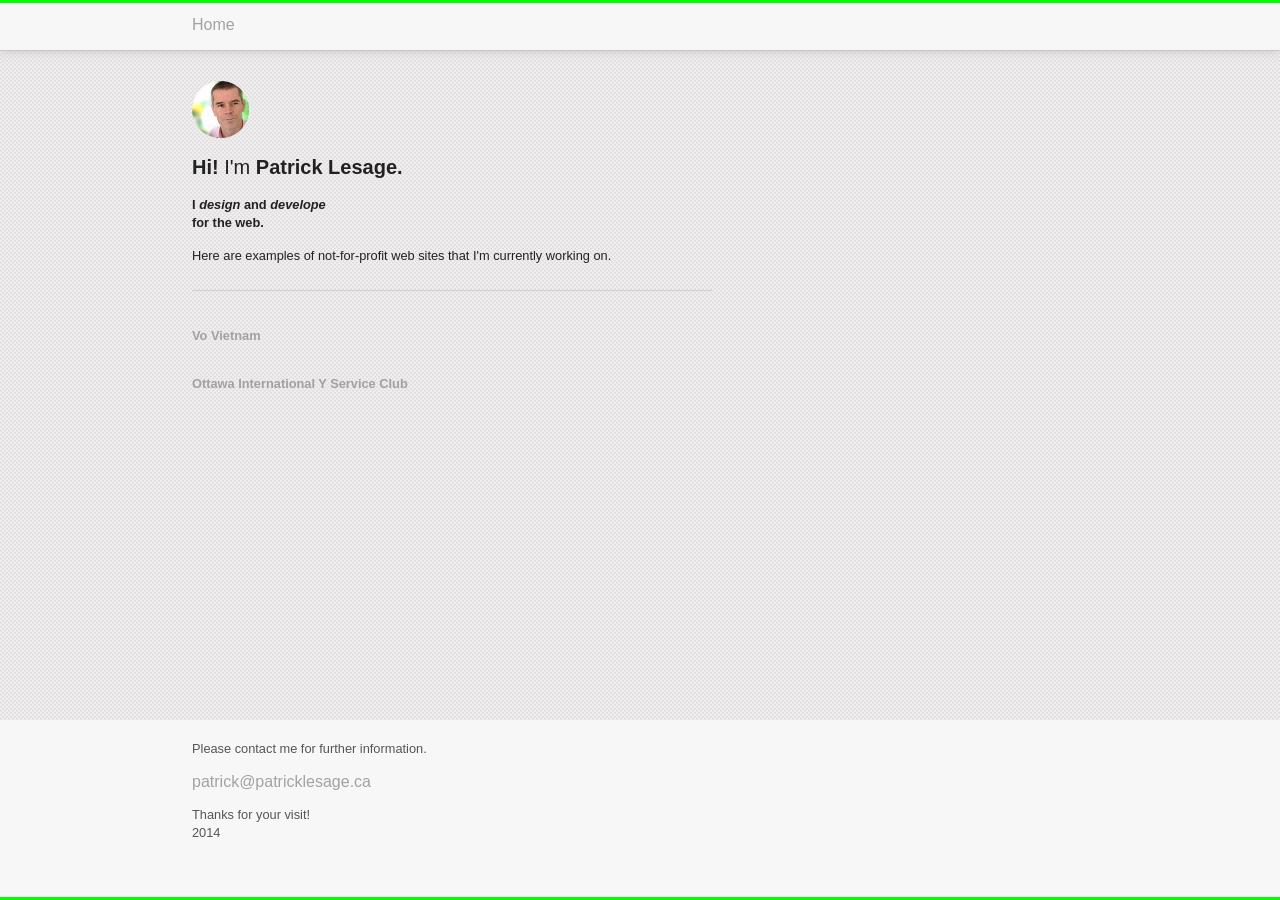
<file: index.html>
<!DOCTYPE html>
<!--[if lt IE 7]>      <html class="no-js lt-ie9 lt-ie8 lt-ie7"> <![endif]-->
<!--[if IE 7]>         <html class="no-js lt-ie9 lt-ie8"> <![endif]-->
<!--[if IE 8]>         <html class="no-js lt-ie9"> <![endif]-->
<!--[if gt IE 8]><!--> <html class="no-js"> <!--<![endif]-->

<!-- 
    _   _. _|_ ._ o  _ |  |   _   _  _.  _,  _     _  _.
   |_) (_|  |  |  | |_ |< |_ (/_ _) (_| (_| (/_ o (_ (_|    
   |                                    ._)
       patrick@patricklesage.ca
 -->



    <head>
        <meta charset="utf-8">
        <meta http-equiv="X-UA-Compatible" content="IE=edge">
        <title>Patrick Lesage</title>
        <meta name="description" content="Patrick Lesage graphic artist web design developer">
        <meta name="viewport" content="width=device-width, initial-scale=1">

        <!-- Place favicon.ico and apple-touch-icon.png in the root directory -->
        <link rel="shortcut icon" href="favicon.ico">

        <link rel="stylesheet" href="css/styles.css">
        <script src="js/vendor/modernizr-2.6.2.min.js"></script>
    </head>
    <body>
        <!--[if lt IE 7]>
            <p class="browsehappy">You are using an <strong>outdated</strong> browser. Please <a href="http://browsehappy.com/">upgrade your browser</a> to improve your experience.</p>
        <![endif]-->

<!-- /*\/*\/*\/*\/*\/*\/*\/*\/*\/*\/*\/*\/*\/*\/*\/*\/*\/*\/*\/*\/*\/*\/*\/*\/*\/*\/*\/*\/*\ -->

<div id="wrap" class="wrapper">
    
    
<nav>
    <a href="index.html">Home</a>
</nav>


<header>
    <img src="img/Patrick-profile-circle.png" alt="visual identity" class="logo">
    <h1> 
        <span class="hi">Hi!</span> I'm <span class="me">Patrick Lesage.</span> <br>
    </h1>
    <h2>
        I <span class="fancy">design</span> and <span class="fancy">develope</span><br> for the web.
    </h2>
    <p>Here are examples of not-for-profit web sites that I'm currently working on.</p>
</header>
    <hr>
<article id="main" class="main" >
        <a href="vo.html">
            <h2>Vo Vietnam</h2>
        </a>
        <a href="oiysc.html">
            <h2>Ottawa International Y Service Club</h2>
        </a>

</article>
</div>

<footer id="footer" class="footer">
        <p>Please contact me for further information.</p>    
        <a href="mailto:patrick@patricklesage.ca">patrick@patricklesage.ca</a>
        <p>Thanks for your visit! <br>2014</p>
</footer>












<!-- /*\/*\/*\/*\/*\/*\/*\/*\/*\/*\/*\/*\/*\/*\/*\/*\/*\/*\/*\/*\/*\/*\/*\/*\/*\/*\/*\/*\/*\ -->

        <!-- don't forget to remove the "http:" from the CDN before going online -->
        <script src="http://ajax.googleapis.com/ajax/libs/jquery/1.10.2/jquery.min.js"></script>
        <script>window.jQuery || document.write('<script src="js/vendor/jquery-1.10.2.min.js"><\/script>')</script>
        <script src="js/plugins.js"></script>
        <script src="js/main.js"></script>

        <!-- Google Analytics -->
        <script>
          (function(i,s,o,g,r,a,m){i['GoogleAnalyticsObject']=r;i[r]=i[r]||function(){
          (i[r].q=i[r].q||[]).push(arguments)},i[r].l=1*new Date();a=s.createElement(o),
          m=s.getElementsByTagName(o)[0];a.async=1;a.src=g;m.parentNode.insertBefore(a,m)
          })(window,document,'script','//www.google-analytics.com/analytics.js','ga');

          ga('create', 'UA-48079008-1', 'patricklesage.ca');
          ga('send', 'pageview');

        </script>
   </body>
</html>
</file>
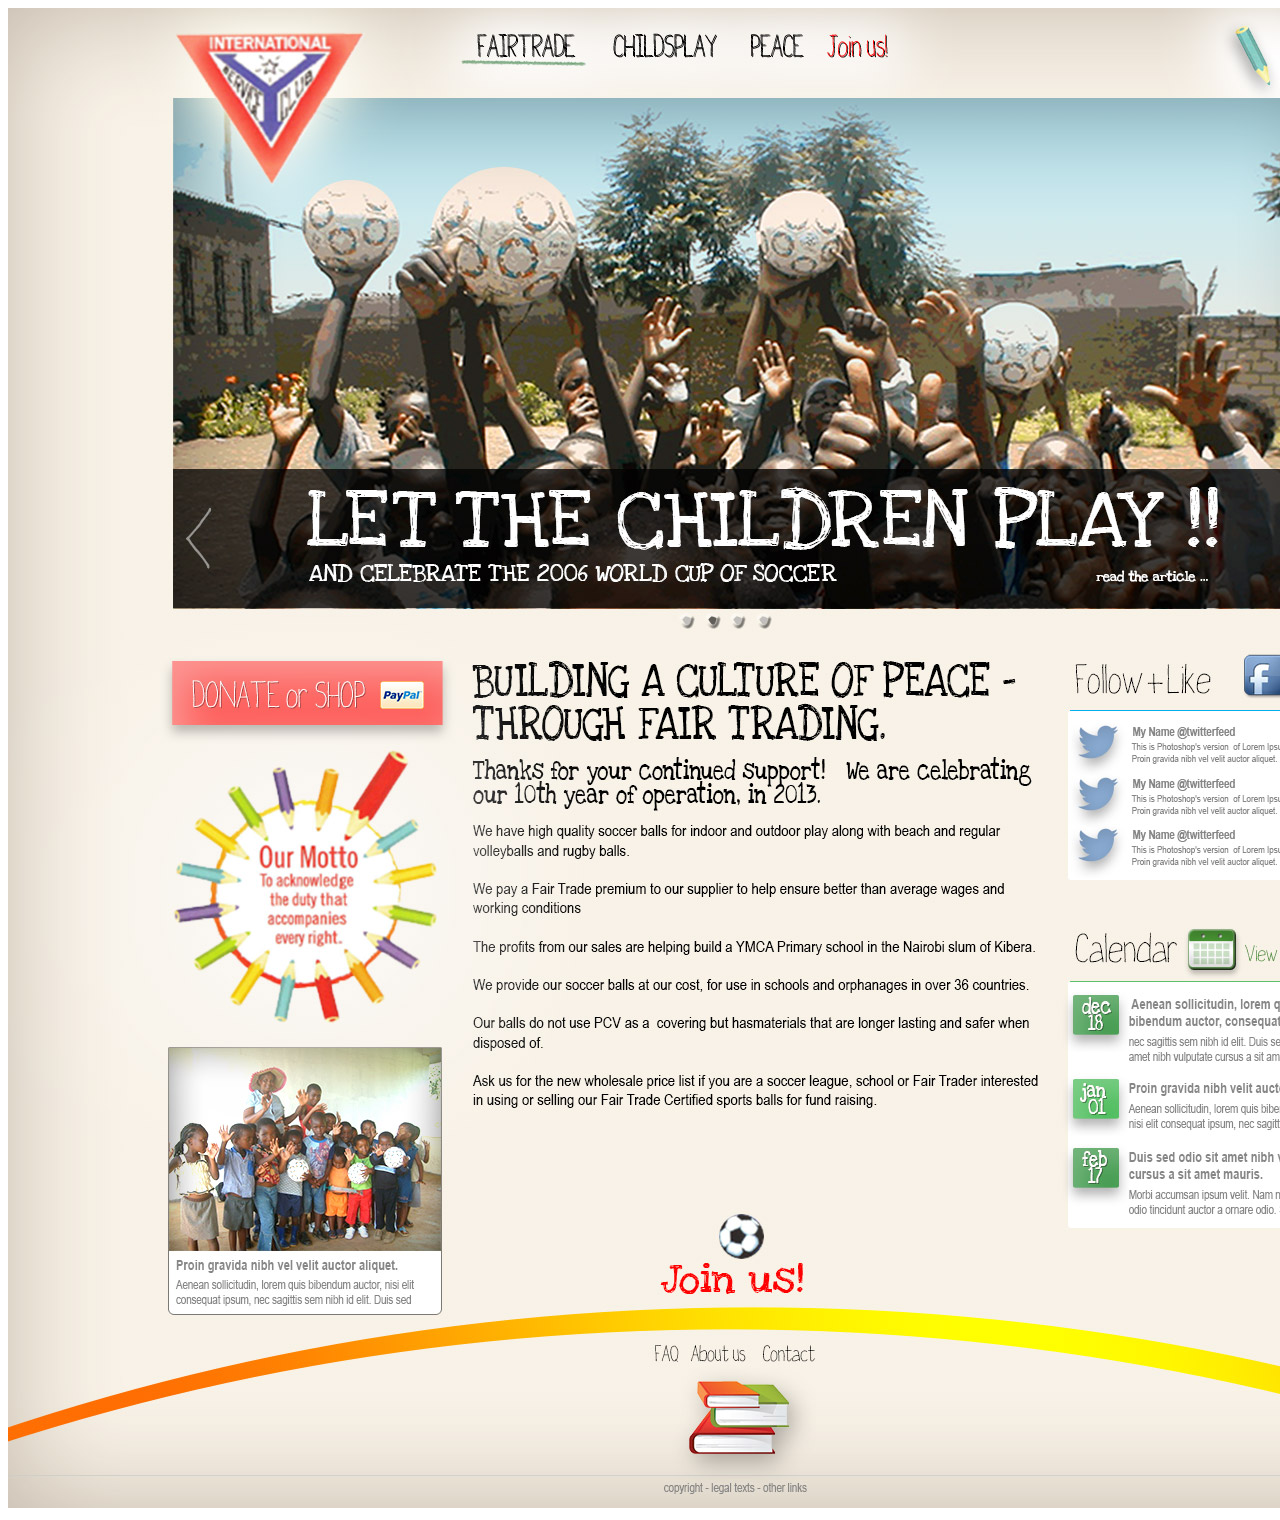
<file: oiysc/psd/index.html>
<!doctype html>
<html lang="en">
<head>
	<meta charset="UTF-8">
	<title>OIYSC mockup</title>
</head>
<body>

<a href="page.html"><img src="YSC-LandingPage.jpg" alt="landing page"></a>
	
</body>
</html>
</file>
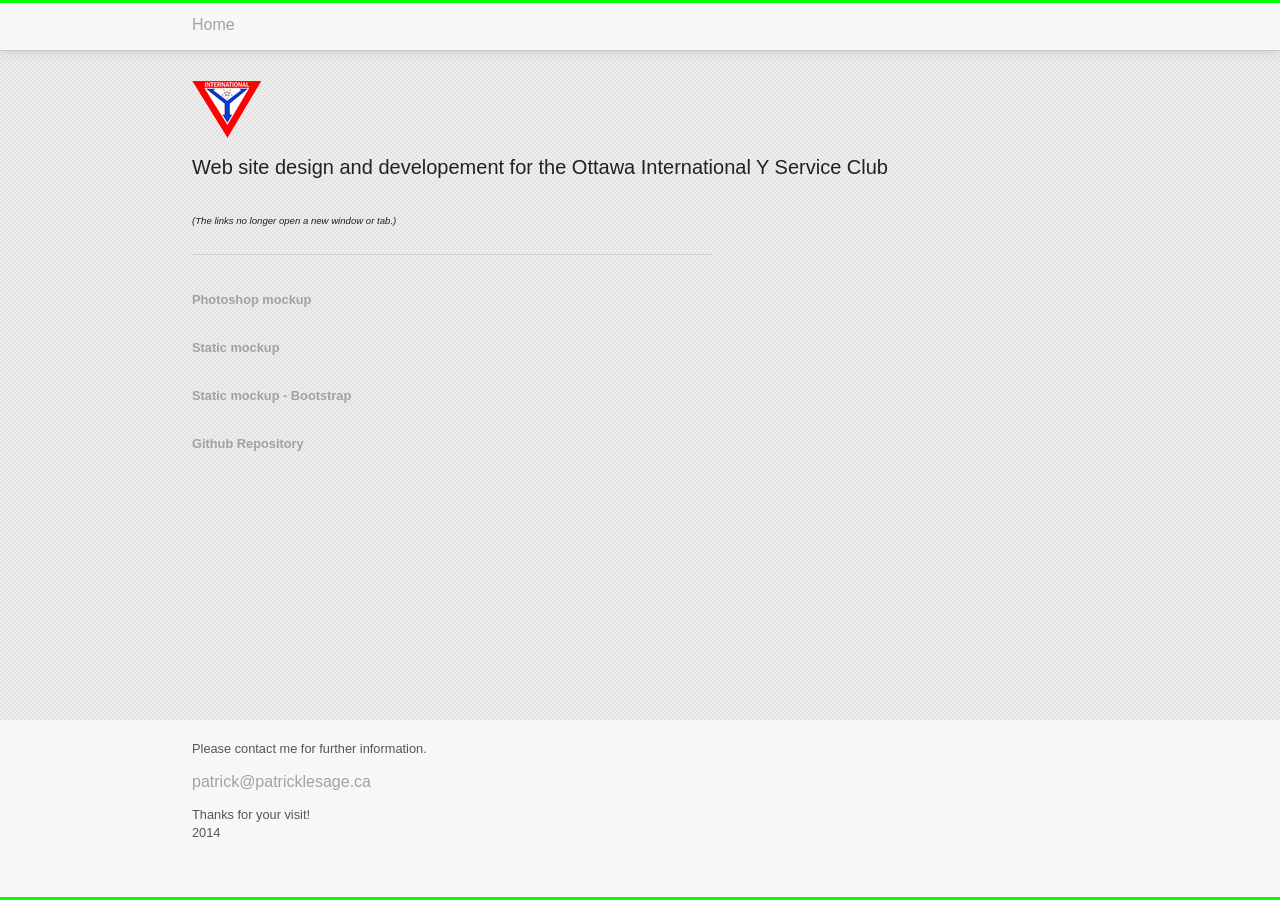
<file: oiysc.html>
<!DOCTYPE html>
<!--[if lt IE 7]>      <html class="no-js lt-ie9 lt-ie8 lt-ie7"> <![endif]-->
<!--[if IE 7]>         <html class="no-js lt-ie9 lt-ie8"> <![endif]-->
<!--[if IE 8]>         <html class="no-js lt-ie9"> <![endif]-->
<!--[if gt IE 8]><!--> <html class="no-js"> <!--<![endif]-->

<!-- 
    _   _. _|_ ._ o  _ |  |   _   _  _.  _,  _     _  _.
   |_) (_|  |  |  | |_ |< |_ (/_ _) (_| (_| (/_ o (_ (_|    
   |                                    ._)
       patrick@patricklesage.ca
 -->



    <head>
        <meta charset="utf-8">
        <meta http-equiv="X-UA-Compatible" content="IE=edge">
        <title>OIYSC - Ottawa International Y Service Club</title>
        <meta name="description" content="presentation of the website design for OIYSC">
        <meta name="viewport" content="width=device-width, initial-scale=1">

        <!-- Place favicon.ico and apple-touch-icon.png in the root directory -->
        <link rel="shortcut icon" href="favicon.ico">

        <link rel="stylesheet" href="css/styles.css">
        <script src="js/vendor/modernizr-2.6.2.min.js"></script>
    </head>
    <body>
        <!--[if lt IE 7]>
            <p class="browsehappy">You are using an <strong>outdated</strong> browser. Please <a href="http://browsehappy.com/">upgrade your browser</a> to improve your experience.</p>
        <![endif]-->

        <!-- Add your site or application content here -->
<!--         <p>Hello world! This is HTML5 Boilerplate.</p>
 -->
<!-- /*\/*\/*\/*\/*\/*\/*\/*\/*\/*\/*\/*\/*\/*\/*\/*\/*\/*\/*\/*\/*\/*\/*\/*\/*\/*\/*\/*\/*\ -->


<div id="wrap" class="wrapper">
    
<nav>
    <a href="index.html">Home</a>
</nav>

<header>
    <img src="img/OIYSC-logo.png" alt="visual identity" class="logo">
    <h1>Web site design and developement for the Ottawa International Y Service Club</h1>
    <p><i>(The links no longer open a new window or tab.)</i></p>
</header>
    <hr>
<article id="main" class="main" >
        <a href="oiysc/psd/index.html">
            <h2>Photoshop mockup</h2>
        <a href="oiysc/static/html/index.html">
            <h2>Static mockup</h2>
        </a>
        <a href="YSC-boot/html/index.html">
            <h2>Static mockup - Bootstrap</h2>
        </a>
        <a href="https://github.com/plsg/YSC-mockup.git">
            <h2>Github Repository</h2>
        </a>
</article>
</div>

<footer id="footer" class="footer">
        <p>Please contact me for further information.</p>    
        <a href="mailto:patrick@patricklesage.ca">patrick@patricklesage.ca</a>
        <p>Thanks for your visit! <br>2014</p>
</footer>















<!-- /*\/*\/*\/*\/*\/*\/*\/*\/*\/*\/*\/*\/*\/*\/*\/*\/*\/*\/*\/*\/*\/*\/*\/*\/*\/*\/*\/*\/*\ -->

        <!-- don't forget to remove the "http:" from the CDN before going online -->

        <script src="http://ajax.googleapis.com/ajax/libs/jquery/1.10.2/jquery.min.js"></script>
        <script>window.jQuery || document.write('<script src="js/vendor/jquery-1.10.2.min.js"><\/script>')</script>
        <script src="js/plugins.js"></script>
        <script src="js/main.js"></script>

        <!-- Google Analytics -->
        <script>
          (function(i,s,o,g,r,a,m){i['GoogleAnalyticsObject']=r;i[r]=i[r]||function(){
          (i[r].q=i[r].q||[]).push(arguments)},i[r].l=1*new Date();a=s.createElement(o),
          m=s.getElementsByTagName(o)[0];a.async=1;a.src=g;m.parentNode.insertBefore(a,m)
          })(window,document,'script','//www.google-analytics.com/analytics.js','ga');

          ga('create', 'UA-48079008-1', 'patricklesage.ca');
          ga('send', 'pageview');

        </script>
   </body>
</html>
</file>
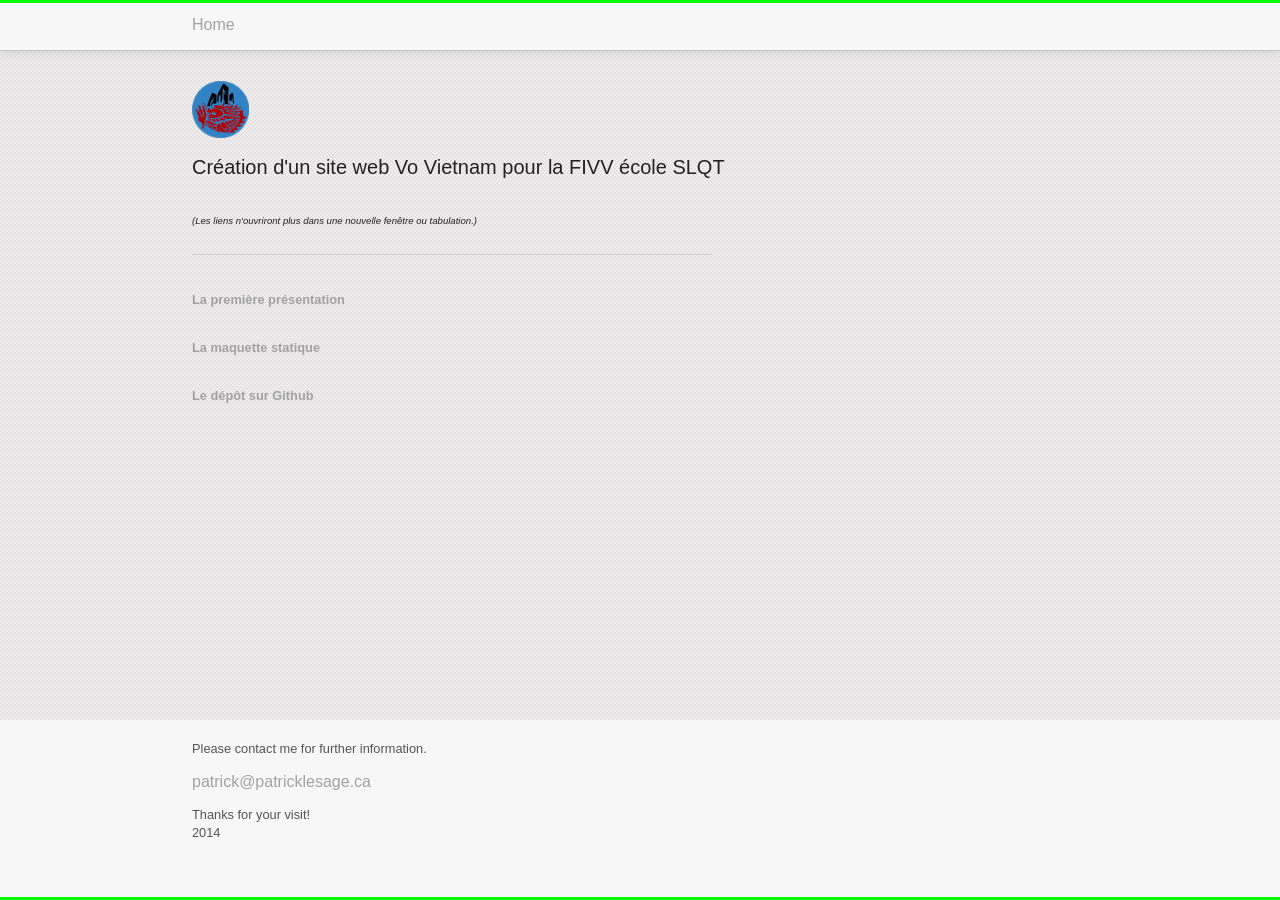
<file: vo.html>
<!DOCTYPE html>
<!--[if lt IE 7]>      <html class="no-js lt-ie9 lt-ie8 lt-ie7"> <![endif]-->
<!--[if IE 7]>         <html class="no-js lt-ie9 lt-ie8"> <![endif]-->
<!--[if IE 8]>         <html class="no-js lt-ie9"> <![endif]-->
<!--[if gt IE 8]><!--> <html class="no-js"> <!--<![endif]-->

<!-- 
    _   _. _|_ ._ o  _ |  |   _   _  _.  _,  _     _  _.
   |_) (_|  |  |  | |_ |< |_ (/_ _) (_| (_| (/_ o (_ (_|    
   |                                    ._)
       patrick@patricklesage.ca
 -->



    <head>
        <meta charset="utf-8">
        <meta http-equiv="X-UA-Compatible" content="IE=edge">
        <title>SLQT-FIVV</title>
        <meta name="description" content="presentation of the website design for SLQT-FIVV Vo Vietnam">
        <meta name="viewport" content="width=device-width, initial-scale=1">

        <!-- Place favicon.ico and apple-touch-icon.png in the root directory -->
        <link rel="shortcut icon" href="favicon.ico">

        <link rel="stylesheet" href="css/styles.css">
        <script src="js/vendor/modernizr-2.6.2.min.js"></script>
    </head>
    <body>
        <!--[if lt IE 7]>
            <p class="browsehappy">You are using an <strong>outdated</strong> browser. Please <a href="http://browsehappy.com/">upgrade your browser</a> to improve your experience.</p>
        <![endif]-->

        <!-- Add your site or application content here -->
<!--         <p>Hello world! This is HTML5 Boilerplate.</p>
 -->
<!-- /*\/*\/*\/*\/*\/*\/*\/*\/*\/*\/*\/*\/*\/*\/*\/*\/*\/*\/*\/*\/*\/*\/*\/*\/*\/*\/*\/*\/*\ -->


<div id="wrap" class="wrapper">
    
<nav>
    <a href="index.html">Home</a>
</nav>

<header>
    <img src="img/SLQT-blazon.png" alt="visual identity" class="logo">
    <h1>Création d'un site web Vo Vietnam pour la FIVV école SLQT</h1>
    <p><i>(Les liens n'ouvriront plus dans une nouvelle fenêtre ou tabulation.)</i></p>
</header>
    <hr>
<article id="main" class="main" >
        <a href="vo/presentation/Home2.html">
            <h2>La première présentation</h2>
        <a href="vo/static/SLQT-FIVV.html">
            <h2>La maquette statique</h2>
        </a>
        <a href="https://github.com/plsg/SLQT-FIVV.git">
            <h2>Le dépôt sur Github</h2>
        </a>
</article>

</div>

<footer id="footer" class="footer">
        <p>Please contact me for further information.</p>    
        <a href="mailto:patrick@patricklesage.ca">patrick@patricklesage.ca</a>
        <p>Thanks for your visit! <br>2014</p>
</footer>

















<!-- /*\/*\/*\/*\/*\/*\/*\/*\/*\/*\/*\/*\/*\/*\/*\/*\/*\/*\/*\/*\/*\/*\/*\/*\/*\/*\/*\/*\/*\ -->

        <!-- don't forget to remove the "http:" from the CDN before going online -->

        <script src="http://ajax.googleapis.com/ajax/libs/jquery/1.10.2/jquery.min.js"></script>
        <script>window.jQuery || document.write('<script src="js/vendor/jquery-1.10.2.min.js"><\/script>')</script>
        <script src="js/plugins.js"></script>
        <script src="js/main.js"></script>

        <!-- Google Analytics -->
        <script>
          (function(i,s,o,g,r,a,m){i['GoogleAnalyticsObject']=r;i[r]=i[r]||function(){
          (i[r].q=i[r].q||[]).push(arguments)},i[r].l=1*new Date();a=s.createElement(o),
          m=s.getElementsByTagName(o)[0];a.async=1;a.src=g;m.parentNode.insertBefore(a,m)
          })(window,document,'script','//www.google-analytics.com/analytics.js','ga');

          ga('create', 'UA-48079008-1', 'patricklesage.ca');
          ga('send', 'pageview');

        </script>
   </body>
</html>
</file>
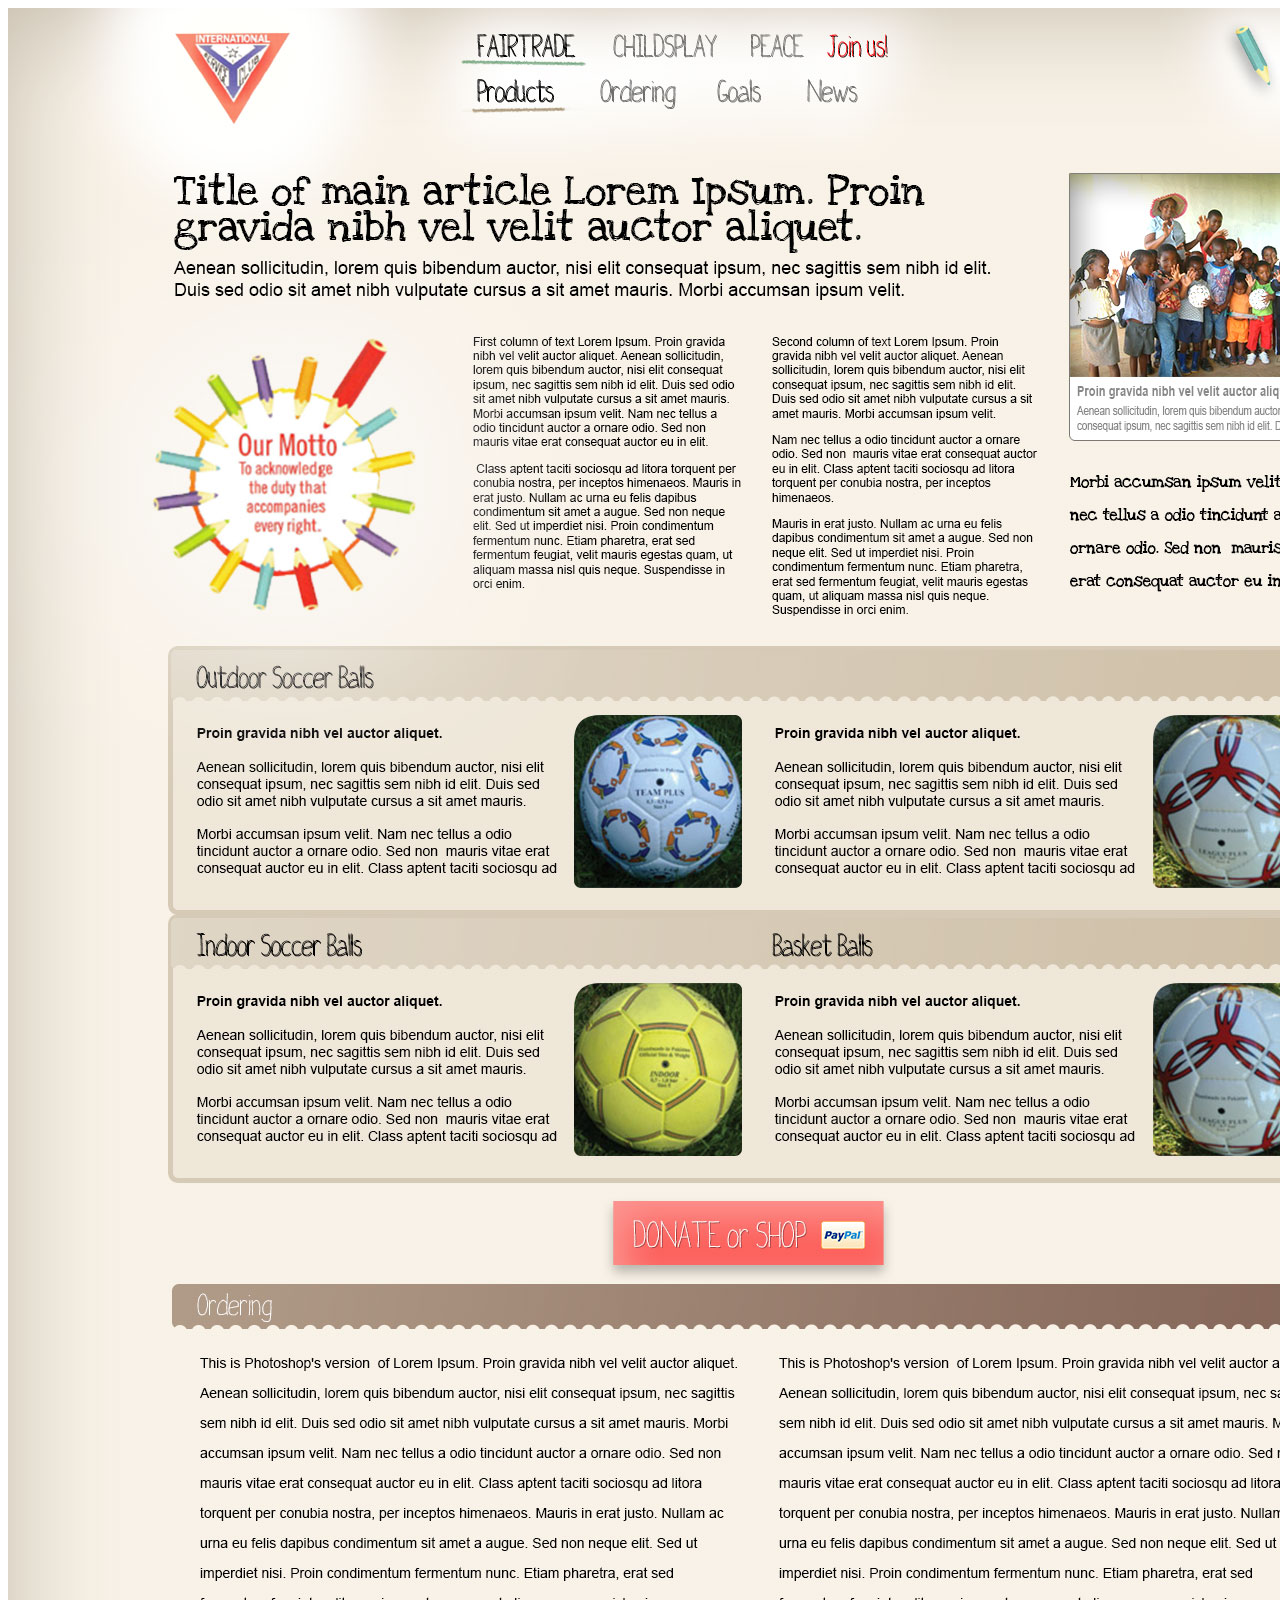
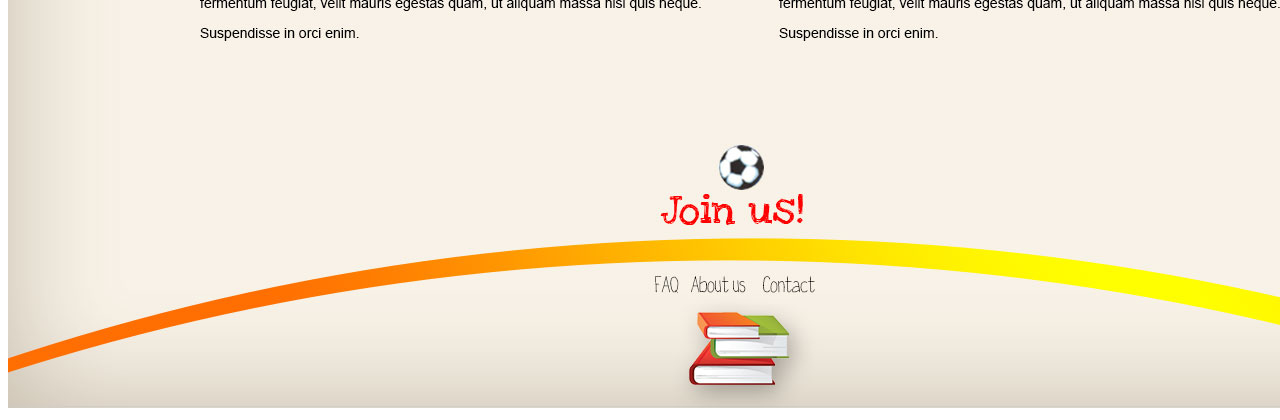
<file: oiysc/psd/page.html>
<!doctype html>
<html lang="en">
<head>
	<meta charset="UTF-8">
	<title>OIYSC mockup</title>
</head>
<body>

<a href="index.html"><img src="YSC-ProductPage.jpg" alt="product page"></a>
	
</body>
</html>
</file>
<file: css/styles.css>
/*
	www.fontsquirrel.com - FREE fonts for graphic designers
	  _                                                    
	_|_  _  ._  _|_  _  _.     o ._ ._  _  |    _  _  ._ _  
	 |  (_) | |  |_ _> (_| |_| | |  |  (/_ | o (_ (_) | | | 
	                     |                                              
 */
/* *****************************
 OVERLOCK fontfamily style linked 
************************************** */
/* #1 Regular Weight */
@font-face {
  font-family: "Overlock";
  src: url("../fonts/Overlock-Regular.ttf");
}
/* #2 Small Cap */
@font-face {
  font-family: "OverlockSC";
  src: url("../fonts/OverlockSC-Regular.otf");
}
/* ********************************
 DROIDSERIF fontfamily style linked 
************************************** */
/* #1 Regular Weight */
@font-face {
  font-family: "DroidSerif";
  src: url("../fonts/DroidSerif.ttf");
}
/* ********************************
 GREYSCALE_BASIC fontfamily style linked 
************************************** */
/* #1 Regular Weight */
@font-face {
  font-family: "Greyscale_Basic";
  src: url("../fonts/Greyscale_Basic_Regular.ttf");
}
/* ********************************
Freebie: Exo 2.0 - Free Sans Serif Font 
Designed by Nathanael Gama (https://twitter.com/thendiscovered / http://ndiscovered.com/index.php/exo-2-0/) and released for Smashing Magazine and its readers.
************************************** */
/* #1 Regular Weight */
@font-face {
  font-family: "Exo";
  src: url("../fonts/Exo2.0-Regular.otf");
}
/*! normalize.css v1.1.3 | MIT License | git.io/normalize */
/*
 ._   _  ._ ._ _   _. |  o _   _
 | | (_) |  | | | (_| |_ | /_ (/_

*/
/* ==========================================================================
   HTML5 display definitions
   ========================================================================== */
/**
 * Correct `block` display not defined in IE 6/7/8/9 and Firefox 3.
 */
article,
aside,
details,
figcaption,
figure,
footer,
header,
hgroup,
main,
nav,
section,
summary {
  display: block;
}
/**
 * Correct `inline-block` display not defined in IE 6/7/8/9 and Firefox 3.
 */
audio,
canvas,
video {
  display: inline-block;
  *display: inline;
  *zoom: 1;
}
/**
 * Prevent modern browsers from displaying `audio` without controls.
 * Remove excess height in iOS 5 devices.
 */
audio:not([controls]) {
  display: none;
  height: 0;
}
/**
 * Address styling not present in IE 7/8/9, Firefox 3, and Safari 4.
 * Known issue: no IE 6 support.
 */
[hidden] {
  display: none;
}
/* ==========================================================================
   Base
   ========================================================================== */
/**
 * 1. Correct text resizing oddly in IE 6/7 when body `font-size` is set using
 *    `em` units.
 * 2. Prevent iOS text size adjust after orientation change, without disabling
 *    user zoom.
 */
html {
  font-size: 100%;
  /* 1 */
  -ms-text-size-adjust: 100%;
  /* 2 */
  -webkit-text-size-adjust: 100%;
  /* 2 */
}
/**
 * Address `font-family` inconsistency between `textarea` and other form
 * elements.
 */
html,
button,
input,
select,
textarea {
  font-family: sans-serif;
}
/**
 * Address margins handled incorrectly in IE 6/7.
 */
body {
  margin: 0;
}
/* ==========================================================================
   Links
   ========================================================================== */
/**
 * Address `outline` inconsistency between Chrome and other browsers.
 */
a:focus {
  outline: thin dotted;
}
/**
 * Improve readability when focused and also mouse hovered in all browsers.
 */
a:active,
a:hover {
  outline: 0;
}
/* ==========================================================================
   Typography
   ========================================================================== */
/**
 * Address font sizes and margins set differently in IE 6/7.
 * Address font sizes within `section` and `article` in Firefox 4+, Safari 5,
 * and Chrome.
 */
h1 {
  font-size: 2em;
  margin: 0.67em 0;
}
h2 {
  font-size: 1.5em;
  margin: 0.83em 0;
}
h3 {
  font-size: 1.17em;
  margin: 1em 0;
}
h4 {
  font-size: 1em;
  margin: 1.33em 0;
}
h5 {
  font-size: 0.83em;
  margin: 1.67em 0;
}
h6 {
  font-size: 0.67em;
  margin: 2.33em 0;
}
/**
 * Address styling not present in IE 7/8/9, Safari 5, and Chrome.
 */
abbr[title] {
  border-bottom: 1px dotted;
}
/**
 * Address style set to `bolder` in Firefox 3+, Safari 4/5, and Chrome.
 */
b,
strong {
  font-weight: bold;
}
blockquote {
  margin: 1em 40px;
}
/**
 * Address styling not present in Safari 5 and Chrome.
 */
dfn {
  font-style: italic;
}
/**
 * Address differences between Firefox and other browsers.
 * Known issue: no IE 6/7 normalization.
 */
hr {
  -moz-box-sizing: content-box;
  box-sizing: content-box;
  height: 0;
}
/**
 * Address styling not present in IE 6/7/8/9.
 */
mark {
  background: #ff0;
  color: #000;
}
/**
 * Address margins set differently in IE 6/7.
 */
p,
pre {
  margin: 1em 0;
}
/**
 * Correct font family set oddly in IE 6, Safari 4/5, and Chrome.
 */
code,
kbd,
pre,
samp {
  font-family: monospace, serif;
  _font-family: 'courier new', monospace;
  font-size: 1em;
}
/**
 * Improve readability of pre-formatted text in all browsers.
 */
pre {
  white-space: pre;
  white-space: pre-wrap;
  word-wrap: break-word;
}
/**
 * Address CSS quotes not supported in IE 6/7.
 */
q {
  quotes: none;
}
/**
 * Address `quotes` property not supported in Safari 4.
 */
q:before,
q:after {
  content: '';
  content: none;
}
/**
 * Address inconsistent and variable font size in all browsers.
 */
small {
  font-size: 80%;
}
/**
 * Prevent `sub` and `sup` affecting `line-height` in all browsers.
 */
sub,
sup {
  font-size: 75%;
  line-height: 0;
  position: relative;
  vertical-align: baseline;
}
sup {
  top: -0.5em;
}
sub {
  bottom: -0.25em;
}
/* ==========================================================================
   Lists
   ========================================================================== */
/**
 * Address margins set differently in IE 6/7.
 */
dl,
menu,
ol,
ul {
  margin: 1em 0;
}
dd {
  margin: 0 0 0 40px;
}
/**
 * Address paddings set differently in IE 6/7.
 */
menu,
ol,
ul {
  padding: 0 0 0 40px;
}
/**
 * Correct list images handled incorrectly in IE 7.
 */
nav ul,
nav ol {
  list-style: none;
  list-style-image: none;
}
/* ==========================================================================
   Embedded content
   ========================================================================== */
/**
 * 1. Remove border when inside `a` element in IE 6/7/8/9 and Firefox 3.
 * 2. Improve image quality when scaled in IE 7.
 */
img {
  border: 0;
  /* 1 */
  -ms-interpolation-mode: bicubic;
  /* 2 */
}
/**
 * Correct overflow displayed oddly in IE 9.
 */
svg:not(:root) {
  overflow: hidden;
}
/* ==========================================================================
   Figures
   ========================================================================== */
/**
 * Address margin not present in IE 6/7/8/9, Safari 5, and Opera 11.
 */
figure {
  margin: 0;
}
/* ==========================================================================
   Forms
   ========================================================================== */
/**
 * Correct margin displayed oddly in IE 6/7.
 */
form {
  margin: 0;
}
/**
 * Define consistent border, margin, and padding.
 */
fieldset {
  border: 1px solid #c0c0c0;
  margin: 0 2px;
  padding: 0.35em 0.625em 0.75em;
}
/**
 * 1. Correct color not being inherited in IE 6/7/8/9.
 * 2. Correct text not wrapping in Firefox 3.
 * 3. Correct alignment displayed oddly in IE 6/7.
 */
legend {
  border: 0;
  /* 1 */
  padding: 0;
  white-space: normal;
  /* 2 */
  *margin-left: -7px;
  /* 3 */
}
/**
 * 1. Correct font size not being inherited in all browsers.
 * 2. Address margins set differently in IE 6/7, Firefox 3+, Safari 5,
 *    and Chrome.
 * 3. Improve appearance and consistency in all browsers.
 */
button,
input,
select,
textarea {
  font-size: 100%;
  /* 1 */
  margin: 0;
  /* 2 */
  vertical-align: baseline;
  /* 3 */
  *vertical-align: middle;
  /* 3 */
}
/**
 * Address Firefox 3+ setting `line-height` on `input` using `!important` in
 * the UA stylesheet.
 */
button,
input {
  line-height: normal;
}
/**
 * Address inconsistent `text-transform` inheritance for `button` and `select`.
 * All other form control elements do not inherit `text-transform` values.
 * Correct `button` style inheritance in Chrome, Safari 5+, and IE 6+.
 * Correct `select` style inheritance in Firefox 4+ and Opera.
 */
button,
select {
  text-transform: none;
}
/**
 * 1. Avoid the WebKit bug in Android 4.0.* where (2) destroys native `audio`
 *    and `video` controls.
 * 2. Correct inability to style clickable `input` types in iOS.
 * 3. Improve usability and consistency of cursor style between image-type
 *    `input` and others.
 * 4. Remove inner spacing in IE 7 without affecting normal text inputs.
 *    Known issue: inner spacing remains in IE 6.
 */
button,
html input[type="button"],
input[type="reset"],
input[type="submit"] {
  -webkit-appearance: button;
  /* 2 */
  cursor: pointer;
  /* 3 */
  *overflow: visible;
  /* 4 */
}
/**
 * Re-set default cursor for disabled elements.
 */
button[disabled],
html input[disabled] {
  cursor: default;
}
/**
 * 1. Address box sizing set to content-box in IE 8/9.
 * 2. Remove excess padding in IE 8/9.
 * 3. Remove excess padding in IE 7.
 *    Known issue: excess padding remains in IE 6.
 */
input[type="checkbox"],
input[type="radio"] {
  box-sizing: border-box;
  /* 1 */
  padding: 0;
  /* 2 */
  *height: 13px;
  /* 3 */
  *width: 13px;
  /* 3 */
}
/**
 * 1. Address `appearance` set to `searchfield` in Safari 5 and Chrome.
 * 2. Address `box-sizing` set to `border-box` in Safari 5 and Chrome
 *    (include `-moz` to future-proof).
 */
input[type="search"] {
  -webkit-appearance: textfield;
  /* 1 */
  -moz-box-sizing: content-box;
  -webkit-box-sizing: content-box;
  /* 2 */
  box-sizing: content-box;
}
/**
 * Remove inner padding and search cancel button in Safari 5 and Chrome
 * on OS X.
 */
input[type="search"]::-webkit-search-cancel-button,
input[type="search"]::-webkit-search-decoration {
  -webkit-appearance: none;
}
/**
 * Remove inner padding and border in Firefox 3+.
 */
button::-moz-focus-inner,
input::-moz-focus-inner {
  border: 0;
  padding: 0;
}
/**
 * 1. Remove default vertical scrollbar in IE 6/7/8/9.
 * 2. Improve readability and alignment in all browsers.
 */
textarea {
  overflow: auto;
  /* 1 */
  vertical-align: top;
  /* 2 */
}
/* ==========================================================================
   Tables
   ========================================================================== */
/**
 * Remove most spacing between table cells.
 */
table {
  border-collapse: collapse;
  border-spacing: 0;
}
/*! HTML5 Boilerplate v4.3.0 | MIT License | http://h5bp.com/ */
/*
._ _   _. o ._ 
| | | (_| | | |

*/
/*
 * What follows is the result of much research on cross-browser styling.
 * Credit left inline and big thanks to Nicolas Gallagher, Jonathan Neal,
 * Kroc Camen, and the H5BP dev community and team.
 */
/* ==========================================================================
   Base styles: opinionated defaults
   ========================================================================== */
html,
button,
input,
select,
textarea {
  color: #222;
}
html {
  font-size: 1em;
  line-height: 1.4;
}
/*
 * Remove text-shadow in selection highlight: h5bp.com/i
 * These selection rule sets have to be separate.
 * Customize the background color to match your design.
 */
::-moz-selection {
  background: #b3d4fc;
  text-shadow: none;
}
::selection {
  background: #b3d4fc;
  text-shadow: none;
}
/*
 * A better looking default horizontal rule
 */
hr {
  display: block;
  height: 1px;
  border: 0;
  border-top: 1px solid #ccc;
  margin: 1em 0;
  padding: 0;
}
/*
 * Remove the gap between images, videos, audio and canvas and the bottom of
 * their containers: h5bp.com/i/440
 */
audio,
canvas,
img,
video {
  vertical-align: middle;
}
/*
 * Remove default fieldset styles.
 */
fieldset {
  border: 0;
  margin: 0;
  padding: 0;
}
/*
 * Allow only vertical resizing of textareas.
 */
textarea {
  resize: vertical;
}
/* ==========================================================================
   Browse Happy prompt
   ========================================================================== */
.browsehappy {
  margin: 0.2em 0;
  background: #ccc;
  color: #000;
  padding: 0.2em 0;
}
/* ==========================================================================
   Helper classes
   ========================================================================== */
/*
 * Image replacement
 */
.ir {
  background-color: transparent;
  border: 0;
  overflow: hidden;
  /* IE 6/7 fallback */
  *text-indent: -9999px;
}
.ir:before {
  content: "";
  display: block;
  width: 0;
  height: 150%;
}
/*
 * Hide from both screenreaders and browsers: h5bp.com/u
 */
.hidden {
  display: none !important;
  visibility: hidden;
}
/*
 * Hide only visually, but have it available for screenreaders: h5bp.com/v
 */
.visuallyhidden {
  border: 0;
  clip: rect(0 0 0 0);
  height: 1px;
  margin: -1px;
  overflow: hidden;
  padding: 0;
  position: absolute;
  width: 1px;
}
/*
 * Extends the .visuallyhidden class to allow the element to be focusable
 * when navigated to via the keyboard: h5bp.com/p
 */
.visuallyhidden.focusable:active,
.visuallyhidden.focusable:focus {
  clip: auto;
  height: auto;
  margin: 0;
  overflow: visible;
  position: static;
  width: auto;
}
/*
 * Hide visually and from screenreaders, but maintain layout
 */
.invisible {
  visibility: hidden;
}
/*
 * Clearfix: contain floats
 *
 * For modern browsers
 * 1. The space content is one way to avoid an Opera bug when the
 *    `contenteditable` attribute is included anywhere else in the document.
 *    Otherwise it causes space to appear at the top and bottom of elements
 *    that receive the `clearfix` class.
 * 2. The use of `table` rather than `block` is only necessary if using
 *    `:before` to contain the top-margins of child elements.
 */
.clearfix:before,
.clearfix:after {
  content: " ";
  /* 1 */
  display: table;
  /* 2 */
}
.clearfix:after {
  clear: both;
}
/*
 * For IE 6/7 only
 * Include this rule to trigger hasLayout and contain floats.
 */
.clearfix {
  *zoom: 1;
}
/* ==========================================================================
   EXAMPLE Media Queries for Responsive Design.
   These examples override the primary ('mobile first') styles.
   Modify as content requires.
   ========================================================================== */
@media only screen and (min-width: 35em) {
  /* Style adjustments for viewports that meet the condition */
}
@media print, (-o-min-device-pixel-ratio: 5/4), (-webkit-min-device-pixel-ratio: 1.25), (min-resolution: 120dpi) {
  /* Style adjustments for high resolution devices */
}
/* ==========================================================================
   Print styles.
   Inlined to avoid required HTTP connection: h5bp.com/r
   ========================================================================== */
@media print {
  * {
    background: transparent !important;
    color: #000 !important;
    /* Black prints faster: h5bp.com/s */
    box-shadow: none !important;
    text-shadow: none !important;
  }
  a,
  a:visited {
    text-decoration: underline;
  }
  a[href]:after {
    content: " (" attr(href) ")";
  }
  abbr[title]:after {
    content: " (" attr(title) ")";
  }
  /*
     * Don't show links for images, or javascript/internal links
     */
  .ir a:after,
  a[href^="javascript:"]:after,
  a[href^="#"]:after {
    content: "";
  }
  pre,
  blockquote {
    border: 1px solid #999;
    page-break-inside: avoid;
  }
  thead {
    display: table-header-group;
    /* h5bp.com/t */
  }
  tr,
  img {
    page-break-inside: avoid;
  }
  img {
    max-width: 100% !important;
  }
  @page {
    margin: 0.5cm;
  }
  p,
  h2,
  h3 {
    orphans: 3;
    widows: 3;
  }
  h2,
  h3 {
    page-break-after: avoid;
  }
}
/*
                                            
    |\ /| o \/ o ._   _    _. ._   _|  \  / _. ._ o  _. |_  |   _   _ 
    | | | | /\ | | | _)   (_| | | (_|   \/ (_| |  | (_| |_) |_ (/_ _) 

*/
.mono {
  font-family: Monaco, 'Courier New', monospace;
}
.sans {
  font-family: Arial, Helvetica, sans-serif;
  font-weight: normal;
  font-style: normal;
}
.robo {
  font-family: "Greyscale_Basic", Arial, Helvetica, sans-serif;
  font-weight: normal;
  font-style: normal;
}
.exo {
  font-family: "Exo", Arial, Helvetica, sans-serif;
  font-weight: normal;
  font-style: normal;
}
.flow {
  font-family: "DroidSerif", Times, Georgia, serif;
  font-weight: normal;
  font-style: normal;
}
.fun {
  font-family: "Overlock", Arial, Helvetica, sans-serif;
  font-weight: normal;
  font-style: normal;
}
.funSC {
  font-family: "OverlockSC", Arial, Helvetica, sans-serif;
  font-weight: normal;
  font-style: normal;
}
.normal {
  font-weight: normal;
}
.bold {
  font-weight: bold;
}
.black {
  font-weight: bolder;
}
.italic {
  font-style: italic;
}
.title-Type {
  font-family: Arial, Helvetica, sans-serif;
  font-weight: normal;
  font-style: normal;
}
.label-Type {
  font-family: Arial, Helvetica, sans-serif;
  font-weight: normal;
  font-style: normal;
}
.text-Type {
  font-family: Arial, Helvetica, sans-serif;
  font-weight: normal;
  font-style: normal;
}
/*

     _ _|_     |   _   _ 
    _)  |  |_| |_ (/_ _)     
           ._)

*/
body {
  background: url(../img/bg.jpg);
  width: 100%;
  margin: auto;
  font-family: Arial, Helvetica, sans-serif;
  font-weight: normal;
  font-style: normal;
}
body h1 {
  font-size: 1.25em;
}
body h2 {
  font-size: .8em;
}
body p {
  font-size: .8em;
}
body a {
  text-decoration: none;
  color: #a2a2a2;
  line-height: 3em;
}
body a:hover {
  color: #3b3b3b;
  background-color: white;
}
body hr {
  width: 70%;
  max-width: 520px;
  margin: 0;
  margin-left: 15%;
  -webkit-box-shadow: 0 1 0 #c8c8c8;
  -moz-box-shadow: 0 1 0 #c8c8c8;
  box-shadow: 0 1 0 #c8c8c8;
}
#wrap.wrapper h1,
#wrap.wrapper h2,
#wrap.wrapper p,
#wrap.wrapper a {
  margin: 0 auto;
}
nav {
  background-color: #f7f7f7;
  border-bottom: 1px solid #c8c8c8;
  -webkit-box-shadow: 0 0 10px #c8c8c8;
  -moz-box-shadow: 0 0 10px #c8c8c8;
  box-shadow: 0 0 10px #c8c8c8;
}
nav a {
  -webkit-box-shadow: inset 0 3px 0 0 #00ff00;
  -moz-box-shadow: inset 0 3px 0 0 #00ff00;
  box-shadow: inset 0 3px 0 0 #00ff00;
  padding: 1px 0;
  padding-left: 15%;
  display: block;
}
header {
  width: 70%;
  margin: auto;
  color: #222222;
  margin: 0 auto;
  padding-top: 30px;
}
header .logo {
  height: 57px;
}
header h1 {
  font-weight: normal;
  padding: 15px 0;
}
header span.hi {
  font-weight: bold;
}
header span.me {
  font-weight: bolder;
}
header span.fancy {
  font-weight: bold;
  font-style: italic;
}
header i {
  font-size: .75em;
}
header p {
  padding: 15px 0 25px;
}
article.main {
  width: 70%;
  margin: 0 auto 0 auto;
  padding-top: 20px;
}
article.main a:hover h2 {
  background: rgba(247, 247, 247, 0.5);
}
footer {
  width: 100%;
  margin: auto;
  color: #555555;
  background-color: #f7f7f7;
  -webkit-box-shadow: inset 0 -3px 0 0 #00ff00;
  -moz-box-shadow: inset 0 -3px 0 0 #00ff00;
  box-shadow: inset 0 -3px 0 0 #00ff00;
}
footer P:first-child {
  padding-top: 20px;
}
footer p {
  margin-left: 15%;
  margin-top: 0;
  margin-bottom: 0;
}
footer a {
  padding-left: 15%;
  display: block;
  margin-top: 0;
  margin-bottom: 0;
}
/*

* {
	margin: 0;
}
html, body {
	height: 100%;
}
.wrapper {
	min-height: 100%;
	height: auto !important;
	height: 100%;
	margin: 0 auto -152px; // the bottom margin is the negative value of the footer's height
}
.footer, .push {
	height: 152px; // .push must be the same height as .footer 
}
*/
/*

Sticky Footer by Ryan Fait
http://ryanfait.com/

*/
* {
  margin: 0;
  padding: 0;
}
html,
body {
  height: 100%;
}
#wrap {
  min-height: 100%;
}
#main {
  overflow: auto;
  padding-bottom: 180px;
}
#footer {
  position: relative;
  margin-top: -180px;
  height: 180px;
  clear: both;
}
body:before {
  content: "";
  height: 100%;
  float: left;
  width: 0;
  margin-top: -32767px;
}
/* IMPORTANT

You also need to include this conditional style in the <head> of your HTML file to feed this style to IE 6 and lower and 8 and higher.

<!--[if !IE 7]>
	<style type="text/css">
		#wrap {display:table;height:100%}
	</style>
<![endif]-->

*/
</file>
